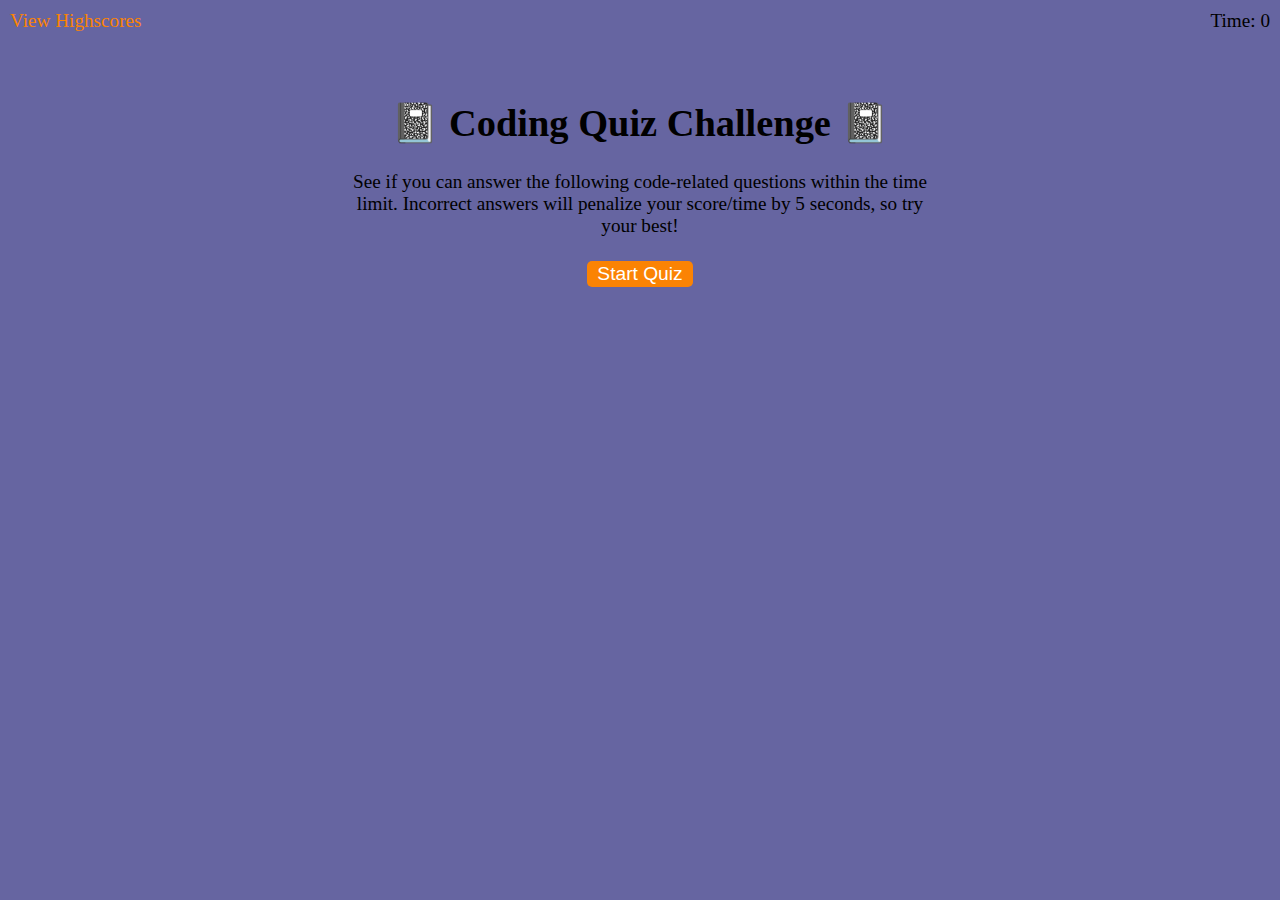
<file: index.html>
<!DOCTYPE html>
<html lang="en">
    <head>
        <meta charset="UTF-8" />
        <meta name="viewport" content="width=device-width, initial-scale=1"/>
        <meta http-equiv="X-UA-Compatible" content="ie=edge" />
        <title>Coding Quiz</title>
    
        <link rel="stylesheet" href="assets/css/style.css" />
    </head>

    <body>
        <div class="scores"><a href="highscores.html">View Highscores</a></div>
    
        <div class="timer">Time: <span id="time">0</span></div>
    
        <div class="wrapper">
          <div id="start-screen" class="start">
            <h1>📓 Coding Quiz Challenge 📓</h1>
            <p>
              See if you can answer the following code-related questions within the time
              limit. Incorrect answers will penalize your score/time by 5 seconds, so try your best!
            </p>
            <button id="start">Start Quiz</button>
          </div>
    
          <div id="questions" class="hide">
            <h2 id="question-title"></h2>
            <div id="choices" class="choices"></div>
          </div>
    
          <div id="end-screen" class="hide">
            <h2>All done!</h2>
            <p>Your final score is <span id="final-score"></span>.</p>
            <p>
              Enter initials: <input type="text" id="initials" max="3" />
              <button id="submit">Submit</button>
            </p>
          </div>
    
          <div id="feedback" class="feedback hide"></div>
        </div>
    
        <script src="./assets/js/questions.js"></script>
        <script src="./assets/js/logic.js"></script>
    </body>

</html>
</file>
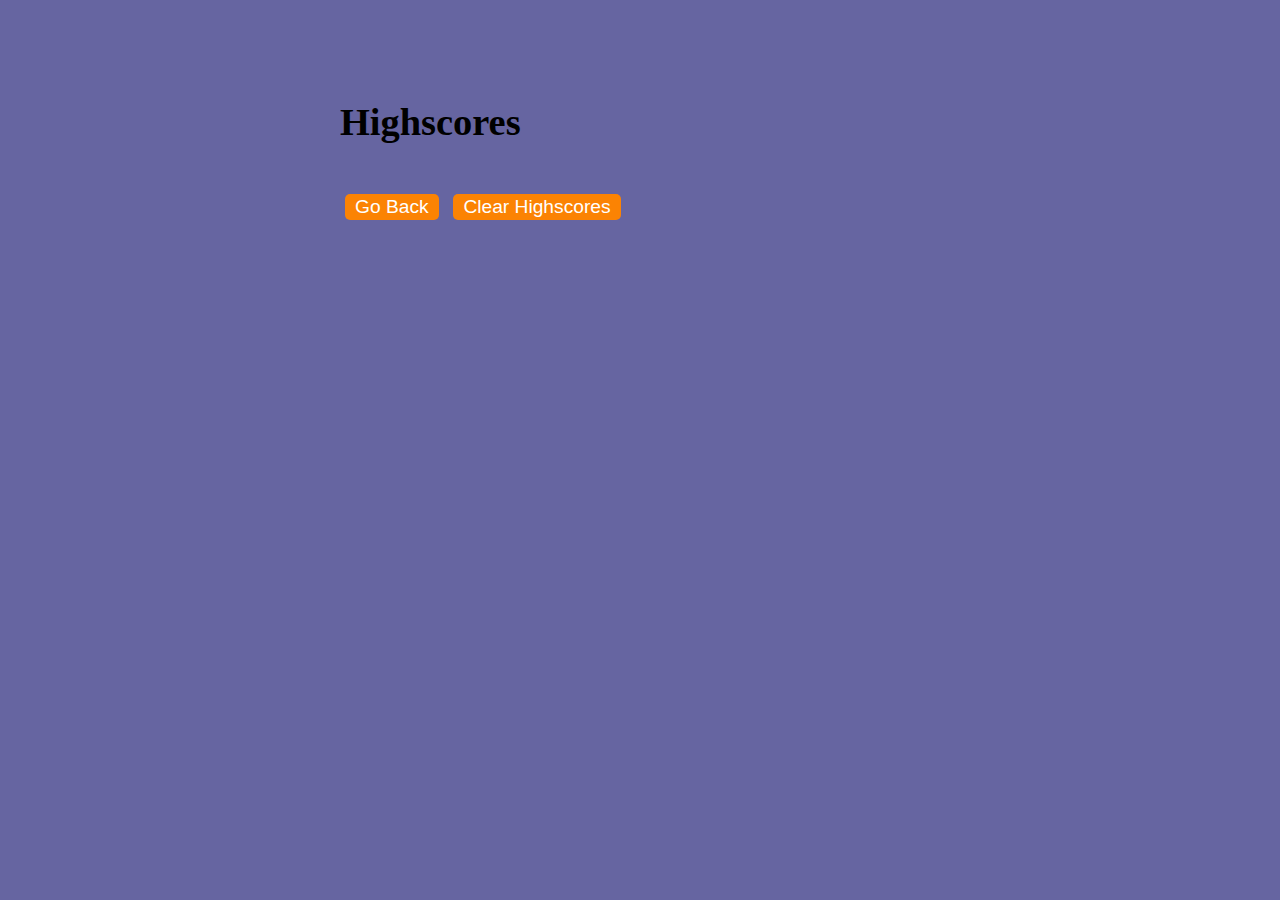
<file: highscores.html>
<!DOCTYPE html>
<html lang="en">

  <head>
    <meta charset="UTF-8" />
    <meta name="viewport" content="width=device-width, initial-scale=1.0" />
    <meta http-equiv="X-UA-Compatible" content="ie=edge" />
    <title>Highscores</title>

    <link rel="stylesheet" href="assets/css/style.css"/>
  </head>

  <body>
    <div class="wrapper">
      <h1>Highscores</h1>
      <ol id="highscores"></ol>

      <a href="index.html"><button>Go Back</button></a>
      <button id="clear">Clear Highscores</button>
    </div>

    <script src="assets/js/scores.js"></script>
  </body>
  
</html>
</file>
<file: assets/css/style.css>
body {
    font-family: Cambria, Cochin, Georgia, Times, 'Times New Roman', serif;
    font-size: 120%;
    background-color: #6665a1;
  }
  
  a {
    color: #fb8303;
    text-decoration: none;
    transition: color 0.1s;
  }
  
  a:hover {
    color: #fb8303;
  }
  
  button {
    display: inline-block;
    margin: 5px;
    cursor: pointer;
    font-size: 100%;
    background-color: #fb8303;
    border-radius: 5px;
    padding: 2px 10px;
    color: white;
    border: 0;
    transition: background-color 0.1s;
  }
  
  button:hover {
    background-color: #535297;
  }
  
  .choices button {
    display: block;
  }
  
  input[type="text"] {
    font-size: 100%;
  }
  
  ol {
    padding-left: 0px;
    max-height: 400px;
    overflow: auto;
  }
  
  li {
    padding: 5px;
    list-style: decimal inside none;
  }
  
  li:nth-child(odd) {
    background-color: #ededfc;
  }
  
  .wrapper {
    margin: 100px auto 0 auto;
    max-width: 600px;
  }
  
  .hide {
    display: none;
  }
  
  .start {
    text-align: center;
  }
  
  .scores {
    position: absolute;
    top: 10px;
    left: 10px;
  }
  
  .feedback {
    font-style: italic;
    font-size: 120%;
    margin-top: 20px;
    padding-top: 10px;
    color: gray;
    border-top: 2px solid #ccc;
  }
  
  .timer {
    position: absolute;
    top: 10px;
    right: 10px;
  }
</file>
